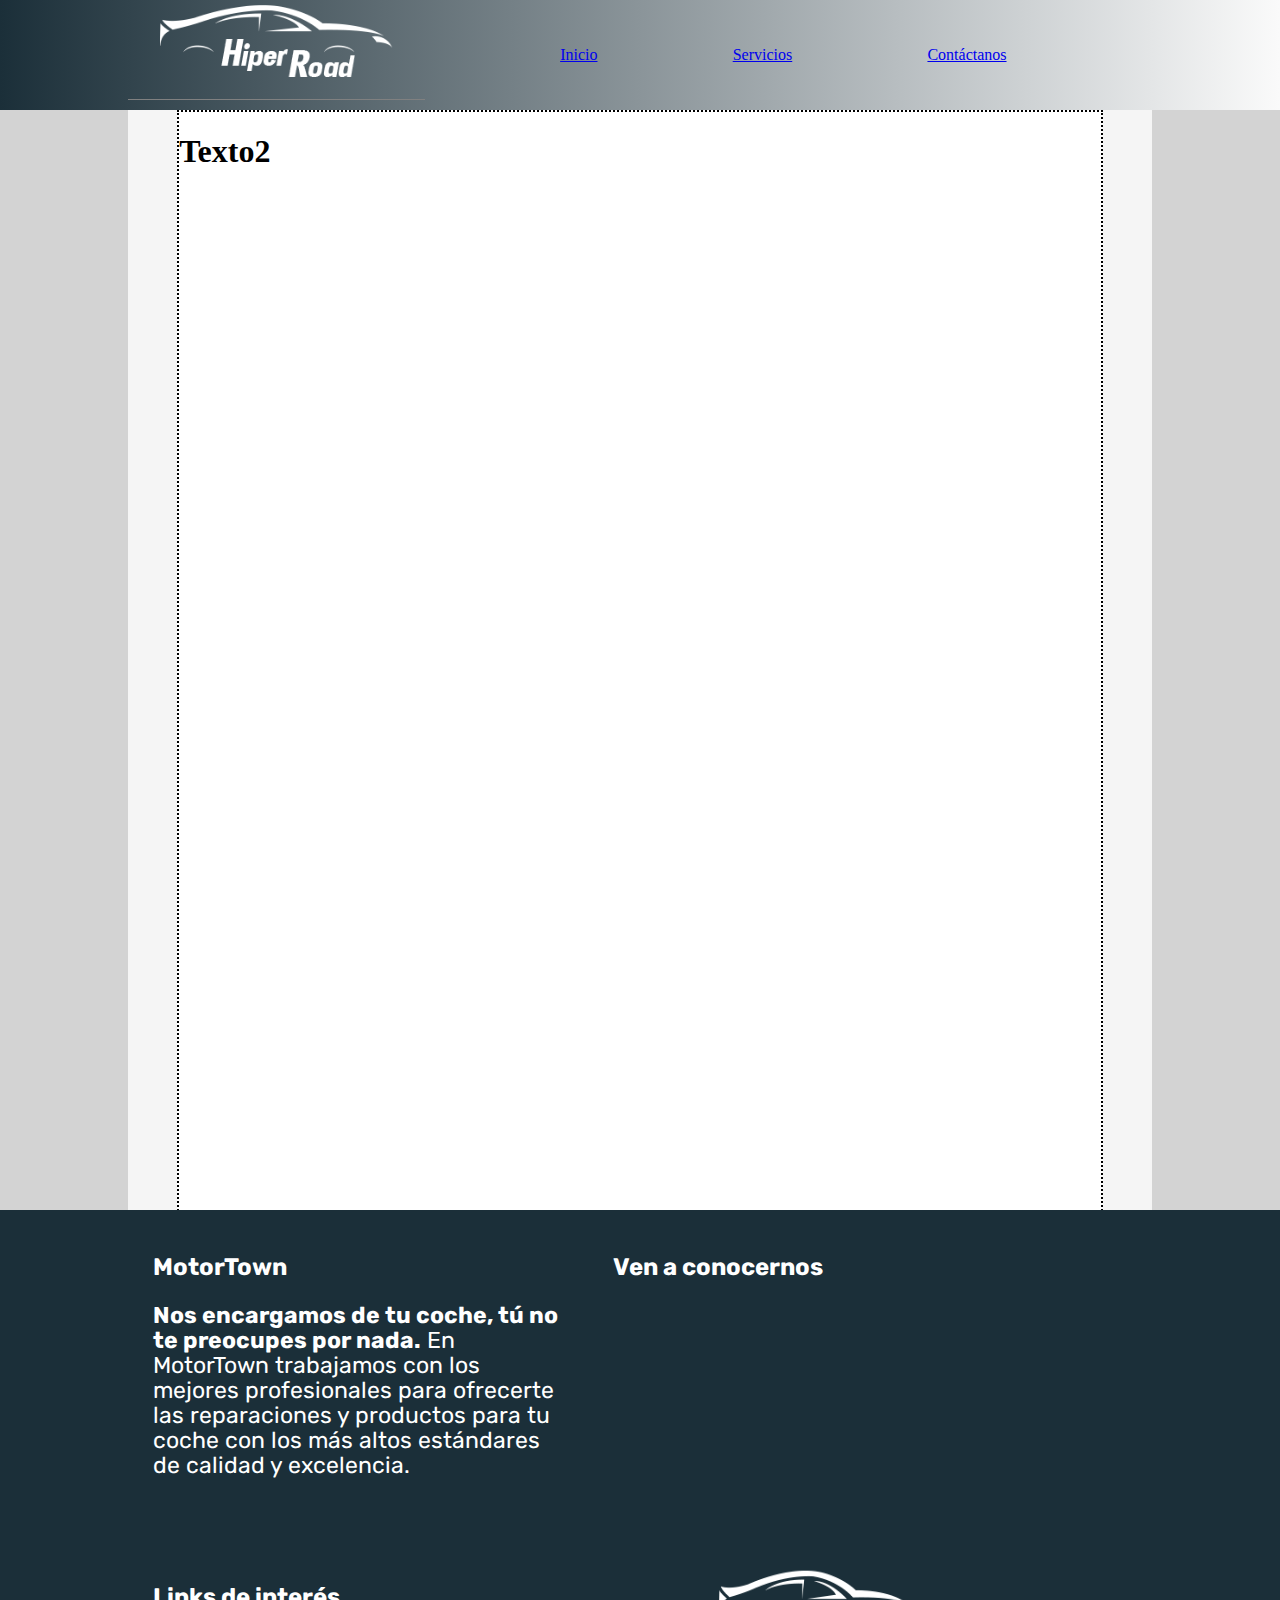
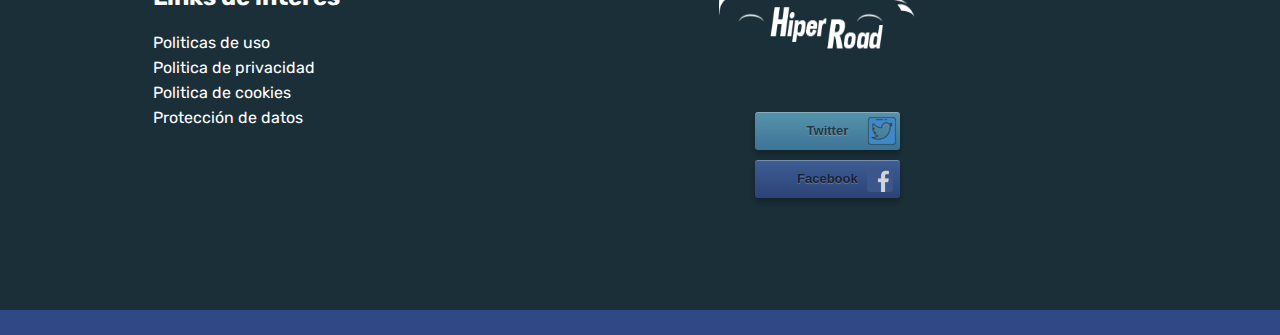
<file: html/Ejemplo1.html>
<!DOCTYPE html>
<html lang="en">

<head>
	<meta charset="UTF-8" />
	<meta http-equiv="X-UA-Compatible" content="IE=edge" />
	<meta name="viewport" content="width=device-width, initial-scale=1, minimum-scale=1" />
	<!--  <meta name="viewport" content="width=device-width, initial-scale=1.0" />-->
	<link rel="stylesheet" href="../styles/main.css" />
	<title>AE_1</title>
	<link rel="shortcut icon" type="image/svg" href="../img/favicon.svg" />
</head>

<body>
	<header>
		<div class="ancho-principal">
			<div id="contenedor-logo">
		<a href="./index.html">
			<img src="../img/taller-logo.png" alt="Logo del taller" />
		</a>
			</div>
			<nav>
				<a href="./index.html">Inicio</a>
				<a href="./Ejemplo1.html">Servicios</a>
				<a href="Ejemplo3.html">Contáctanos</a>
			</nav>
		</div>

	</header>

	<div id="main-container" class="ancho-principal">
		<section class="aside-left">
			<h1>Texto1</h1>
		</section>
		<section class="main-rigth">
			<h1>Texto2</h1>

		</section>

	</div>

<!-- Footer -->
<footer>

	<div class="ancho-principal">

		<div class="cajas-footer">
			<h2>MotorTown</h2>
			<p class="texto-footer">
				<strong>Nos encargamos de tu coche, tú no te preocupes por nada.</strong>
				En MotorTown trabajamos con los mejores profesionales para ofrecerte
				las reparaciones y productos para tu coche con los más altos
				estándares de calidad y excelencia.
			</p>
		</div>

		<div class="cajas-footer">
			<h2>Ven a conocernos</h2>
			<div>
				<iframe
					src="https://www.google.com/maps/embed?pb=!1m18!1m12!1m3!1d3046.842496885697!2d-4.08970348461028!3d40.212566379389344!2m3!1f0!2f0!3f0!3m2!1i1024!2i768!4f13.1!3m3!1m2!1s0xd41c03f20478205%3A0x9b38f912c03b5ed9!2sC.%20Cdad.%20Real%2C%2029%2C%2045940%20Valmojado%2C%20Toledo!5e0!3m2!1ses!2ses!4v1637611604969!5m2!1ses!2ses"
					class="map-iframe" allowfullscreen="" loading="lazy"></iframe>
			</div>
		</div>

		<div class="cajas-footer">
			<h2>Links de interés</h2>
			<ul class="listas-footer">
				<li>Politicas de uso</li>
				<li>Politica de privacidad</li>
				<li>Politica de cookies</li>
				<li>Protección de datos</li>
			</ul>
		</div>

		<div class="cajas-footer centrar">
			<img src="../img/taller-logo.png" class="logo" alt="Logo del taller" />

			<div id="caja-redes">
				<a href="#" class="s3d twitter">
					Twitter
					<span class="icons twitter"></span>
				</a>

				<a href="#" class="s3d facebook">
					Facebook
					<span class="icons facebook"></span>
				</a>
			</div>

		</div>

	</div>

</footer>
<!-- Fin Footer -->
</body>

</html>
</file>
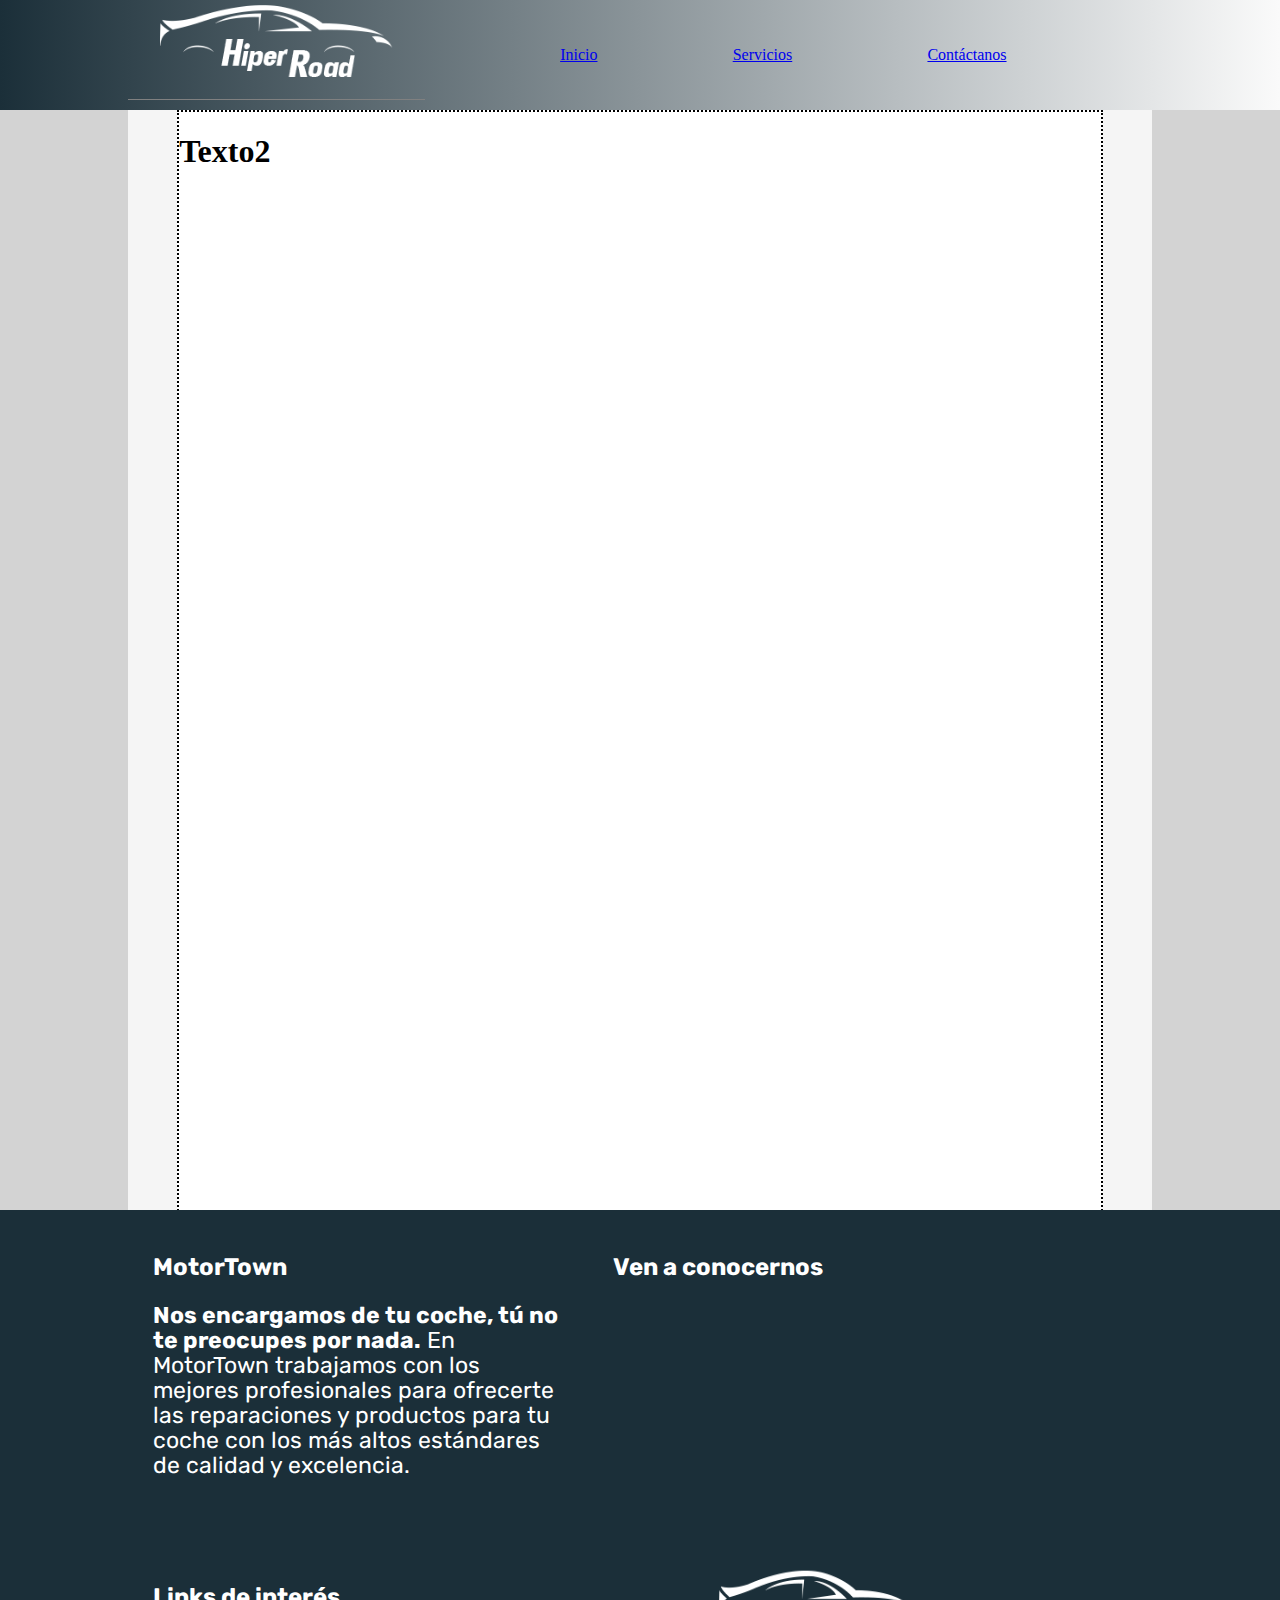
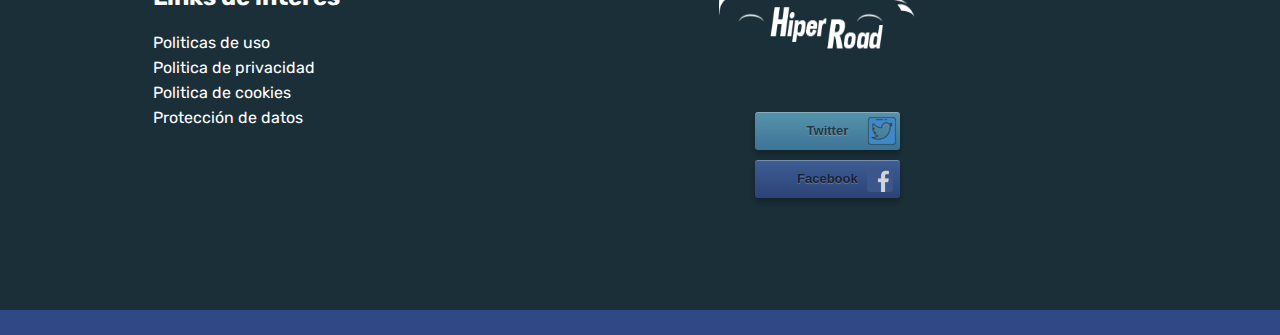
<file: html/Ejemplo2.html>
<!DOCTYPE html>
<html lang="en">

<head>
	<meta charset="UTF-8" />
	<meta http-equiv="X-UA-Compatible" content="IE=edge" />
	<meta name="viewport" content="width=device-width, initial-scale=1, minimum-scale=1" />
	<!--  <meta name="viewport" content="width=device-width, initial-scale=1.0" />-->
	<link rel="stylesheet" href="../styles/main.css" />
	<title>AE_1</title>
</head>

<body>
	<header>
		<div class="ancho-principal">
			<div id="contenedor-logo">
				<a href="./index.html">
					<img src="../img/taller-logo.png" alt="Logo del taller" />
				</a>
			</div>
			<nav>
				<a href="./index.html">Inicio</a>
				<a href="./Ejemplo1.html">Servicios</a>
				<a href="Ejemplo3.html">Contáctanos</a>
			</nav>
		</div>

	</header>

	<div id="main-container" class="ancho-principal">
		<section class="aside-left">
			<h1>Texto1</h1>
		</section>
		<section class="main-rigth">
			<h1>Texto2</h1>
			<!-- <div>
        <div class="cardholder">
          <div id="card1" class="card card--animation">
            Soy una tarjeta cutre!!
          </div>
          <div id="card2" class="card card--animation">
            Soy una tarjeta cutre!!
          </div>
          <div id="card3" class="card card--animation">
            Soy una tarjeta cutre!!
          </div>
          </div>
        </div>-->
		</section>

	</div>

	<!-- Footer -->
	<footer>

		<div class="ancho-principal">

			<div class="cajas-footer">
				<h2>MotorTown</h2>
				<p class="texto-footer">
					<strong>Nos encargamos de tu coche, tú no te preocupes por nada.</strong>
					En MotorTown trabajamos con los mejores profesionales para ofrecerte
					las reparaciones y productos para tu coche con los más altos
					estándares de calidad y excelencia.
				</p>
			</div>

			<div class="cajas-footer">
				<h2>Ven a conocernos</h2>
				<div>
					<iframe
						src="https://www.google.com/maps/embed?pb=!1m18!1m12!1m3!1d3046.842496885697!2d-4.08970348461028!3d40.212566379389344!2m3!1f0!2f0!3f0!3m2!1i1024!2i768!4f13.1!3m3!1m2!1s0xd41c03f20478205%3A0x9b38f912c03b5ed9!2sC.%20Cdad.%20Real%2C%2029%2C%2045940%20Valmojado%2C%20Toledo!5e0!3m2!1ses!2ses!4v1637611604969!5m2!1ses!2ses"
						class="map-iframe" allowfullscreen="" loading="lazy"></iframe>
				</div>
			</div>

			<div class="cajas-footer">
				<h2>Links de interés</h2>
				<ul class="listas-footer">
					<li>Politicas de uso</li>
					<li>Politica de privacidad</li>
					<li>Politica de cookies</li>
					<li>Protección de datos</li>
				</ul>
			</div>

			<div class="cajas-footer centrar">
				<img src="../img/taller-logo.png" class="logo" alt="Logo del taller" />

				<div id="caja-redes">
					<a href="#" class="s3d twitter">
						Twitter
						<span class="icons twitter"></span>
					</a>

					<a href="#" class="s3d facebook">
						Facebook
						<span class="icons facebook"></span>
					</a>
				</div>

			</div>

		</div>

	</footer>
	<!-- Fin Footer -->
</body>

</html>
</file>
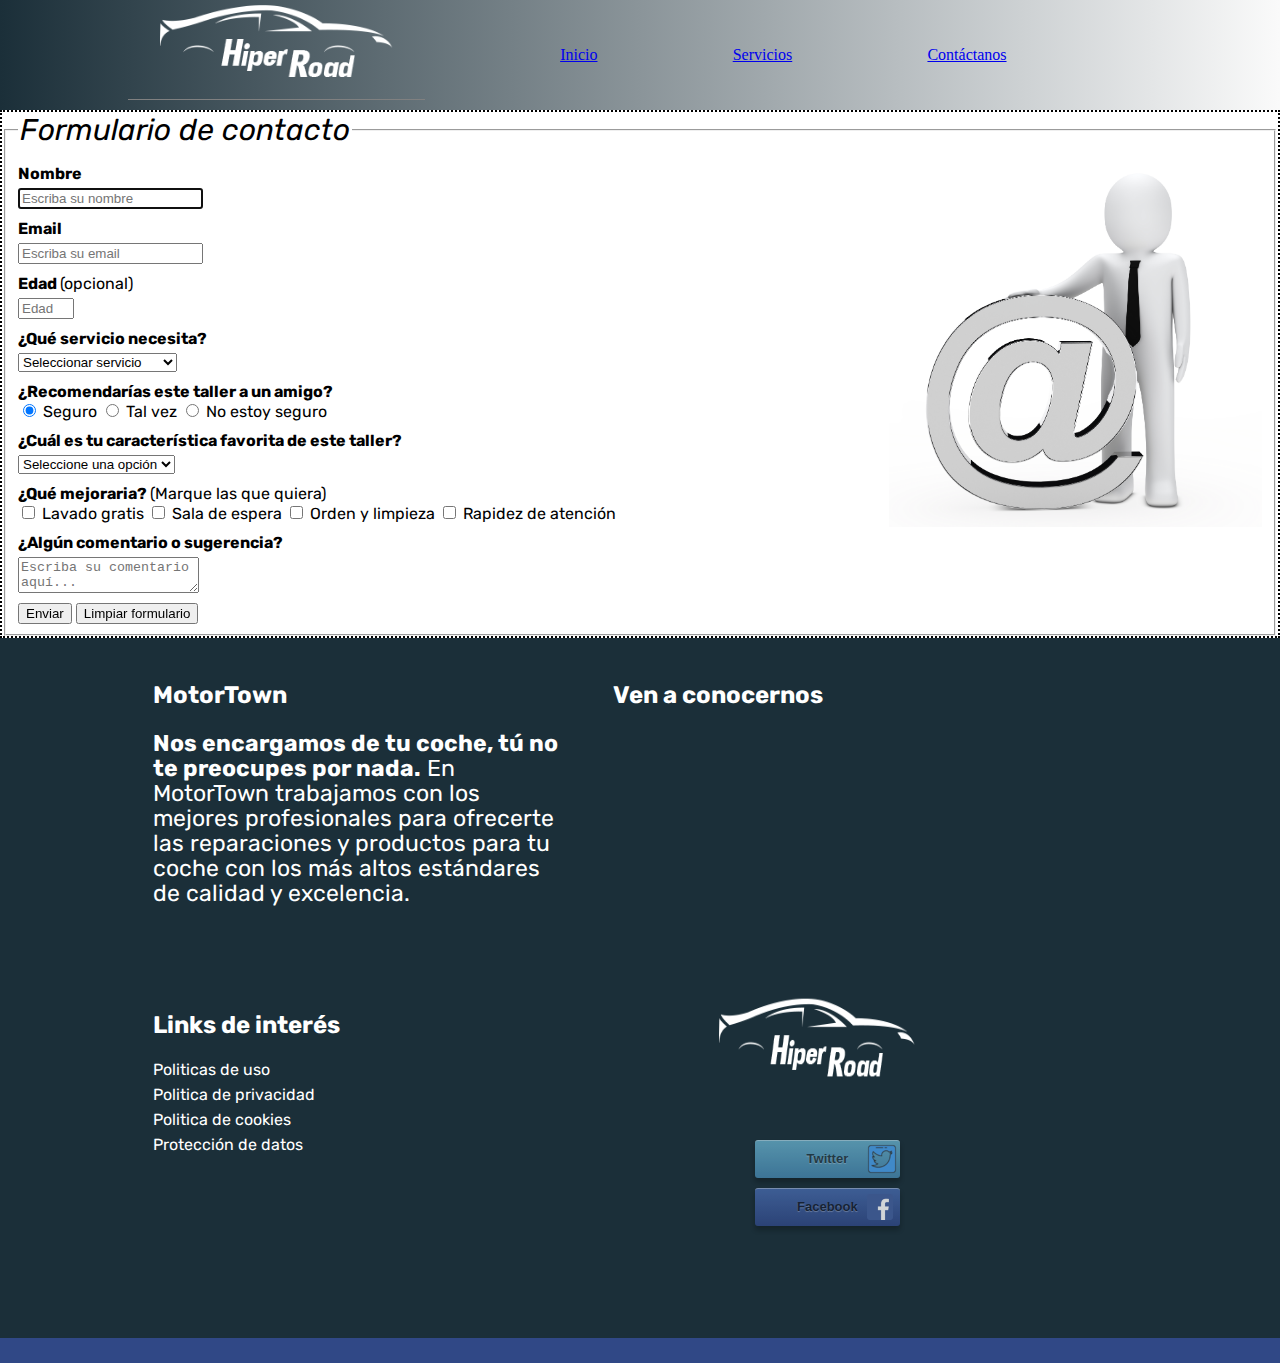
<file: html/Ejemplo3.html>
<!DOCTYPE html>
<html lang="en">

<head>
	<meta charset="UTF-8" />
	<meta http-equiv="X-UA-Compatible" content="IE=edge" />
	<meta name="viewport" content="width=device-width, initial-scale=1.0" />
	<link rel="stylesheet" href="../styles/main.css" />
	<title>AE_1</title>
	<link rel="shortcut icon" type="image/svg" href="../img/favicon.svg" />
</head>

<body>
	<header>
		<div class="ancho-principal">
			<div id="contenedor-logo">
				<a href="./index.html">
					<img src="../img/taller-logo.png" alt="Logo del taller" />
				</a>
			</div>
			<nav>
				<a href="./index.html">Inicio</a>
				<a href="./Ejemplo1.html">Servicios</a>
				<a href="Ejemplo2.html">Contáctanos</a>
			</nav>
		</div>
	</header>
	<div id="form-container">
		<section>
			<form>
				<fieldset><legend> Formulario de contacto</legend>
				<img src="../img/arroba.jpg" alt="Imagen arroba" class="arroba"/>
				<label for="name">Nombre</label>
				<input type="text" name="name" id="name" placeholder="Escriba su nombre" required autofocus>

				<label for="email">Email</label>
				<input type="email" name="email" id="email" placeholder="Escriba su email" required>

				<label for="number">Edad <span class="nobold">(opcional)</span></label>
				<input type="number" name="age" id="number" min="10" max="99" placeholder="Edad">

				<label for="serviciosolicitado">¿Qué servicio necesita?</label>
				<select id="serviciosolicitado" name="serviciosolicitado" required>
					<option disabled selected value="none">Seleccionar servicio</option>
					<option value="presupuesto">Presupuesto</option>
					<option value="mantenimiento">Mantenimiento</option>
					<option value="revision">Revisión completa</option>
					<option value="cambioNeumaticos">Cambio de neumáticos</option>
					<option value="otros">Otros</option>
				</select>
				<div>
					<span class="bold">¿Recomendarías este taller a un amigo?</span><br>
					
					<span class="radiocheck">
						<input id="urseguro" name="user-recommend" value="definitely" type="radio" checked>
						<label for="urseguro" class="nobold">Seguro</label>
					</span>
					<span class="radiocheck">
						<input id="urtalvez" name="user-recommend" value="maybe" type="radio">
						<label for="urtalvez" class="nobold">Tal vez</label>
					</span>
					<span class="radiocheck">
						<input id="urnoseguro" name="user-recommend" value="not-sure" type="radio">
						<label for="urnoseguro" class="nobold">No estoy seguro</label>
					</span>
				</div>

				<label for="most-like">¿Cuál es tu característica favorita de este taller?</label>
				<select id="most-like" name="mostLike" required>
					<option disabled selected value="none">Seleccione una opción</option>
					<option value="atcliente">Atencion al cliente</option>
					<option value="repuestos">Repuestos</option>
					<option value="manodeobra">Mano de obra</option>
				</select>
				<div>
					<span class="bold">
						¿Qué mejoraria?
						<span class="nobold">(Marque las que quiera)</span>
					</span><br>
					<span class="radiocheck"> 
						<input type="checkbox" id="mejora1" name="mejoras" value="lavado">
						<label for="mejora1" class="nobold"> Lavado gratis</label>
					</span>
					<span class="radiocheck"> 
						<input type="checkbox" id="mejora2" name="mejoras" value="sala">
						<label for="mejora2" class="nobold"> Sala de espera</label>
					</span>
					<span class="radiocheck"> 
						<input type="checkbox" id="mejora3" name="mejoras" value="orden">
						<label for="mejora3" class="nobold"> Orden y limpieza</label>
					</span>
					<span class="radiocheck"> 
						<input type="checkbox" id="mejora4" name="mejoras" value="rapidez">
						<label for="mejora4" class="nobold"> Rapidez de atención</label>
					</span>
				</div>
				
				<label for="comments">¿Algún comentario o sugerencia?</label>
				<textarea id="comments" class="input-textarea" name="comment"
					placeholder="Escriba su comentario aquí..."></textarea>
				<button type="submit" id="submit" class="submit-button">
					Enviar
				</button>
				<button type="reset" id="restet" class="reset-button">
					Limpiar formulario
				</button>
				</fieldset>
			</form>
		</section>
	</div>
	<!-- Footer -->
	<footer>
		<div class="ancho-principal">

			<div class="cajas-footer">
				<h2>MotorTown</h2>
				<p class="texto-footer">
					<strong>Nos encargamos de tu coche, tú no te preocupes por nada.</strong>
					En MotorTown trabajamos con los mejores profesionales para ofrecerte
					las reparaciones y productos para tu coche con los más altos
					estándares de calidad y excelencia.
				</p>
			</div>

			<div class="cajas-footer">
				<h2>Ven a conocernos</h2>
				<div>
					<iframe
						src="https://www.google.com/maps/embed?pb=!1m18!1m12!1m3!1d3046.842496885697!2d-4.08970348461028!3d40.212566379389344!2m3!1f0!2f0!3f0!3m2!1i1024!2i768!4f13.1!3m3!1m2!1s0xd41c03f20478205%3A0x9b38f912c03b5ed9!2sC.%20Cdad.%20Real%2C%2029%2C%2045940%20Valmojado%2C%20Toledo!5e0!3m2!1ses!2ses!4v1637611604969!5m2!1ses!2ses"
						class="map-iframe" allowfullscreen="" loading="lazy"></iframe>
				</div>
			</div>

			<div class="cajas-footer">
				<h2>Links de interés</h2>
				<ul class="listas-footer">
					<li>Politicas de uso</li>
					<li>Politica de privacidad</li>
					<li>Politica de cookies</li>
					<li>Protección de datos</li>
				</ul>
			</div>

			<div class="cajas-footer centrar">
				<img src="../img/taller-logo.png" class="logo" alt="Logo del taller" />

				<div id="caja-redes">
					<a href="#" class="s3d twitter">
						Twitter
						<span class="icons twitter"></span>
					</a>

					<a href="#" class="s3d facebook">
						Facebook
						<span class="icons facebook"></span>
					</a>
				</div>

			</div>

		</div>

	</footer>
	<!-- Fin Footer -->
</body>

</html>
</file>
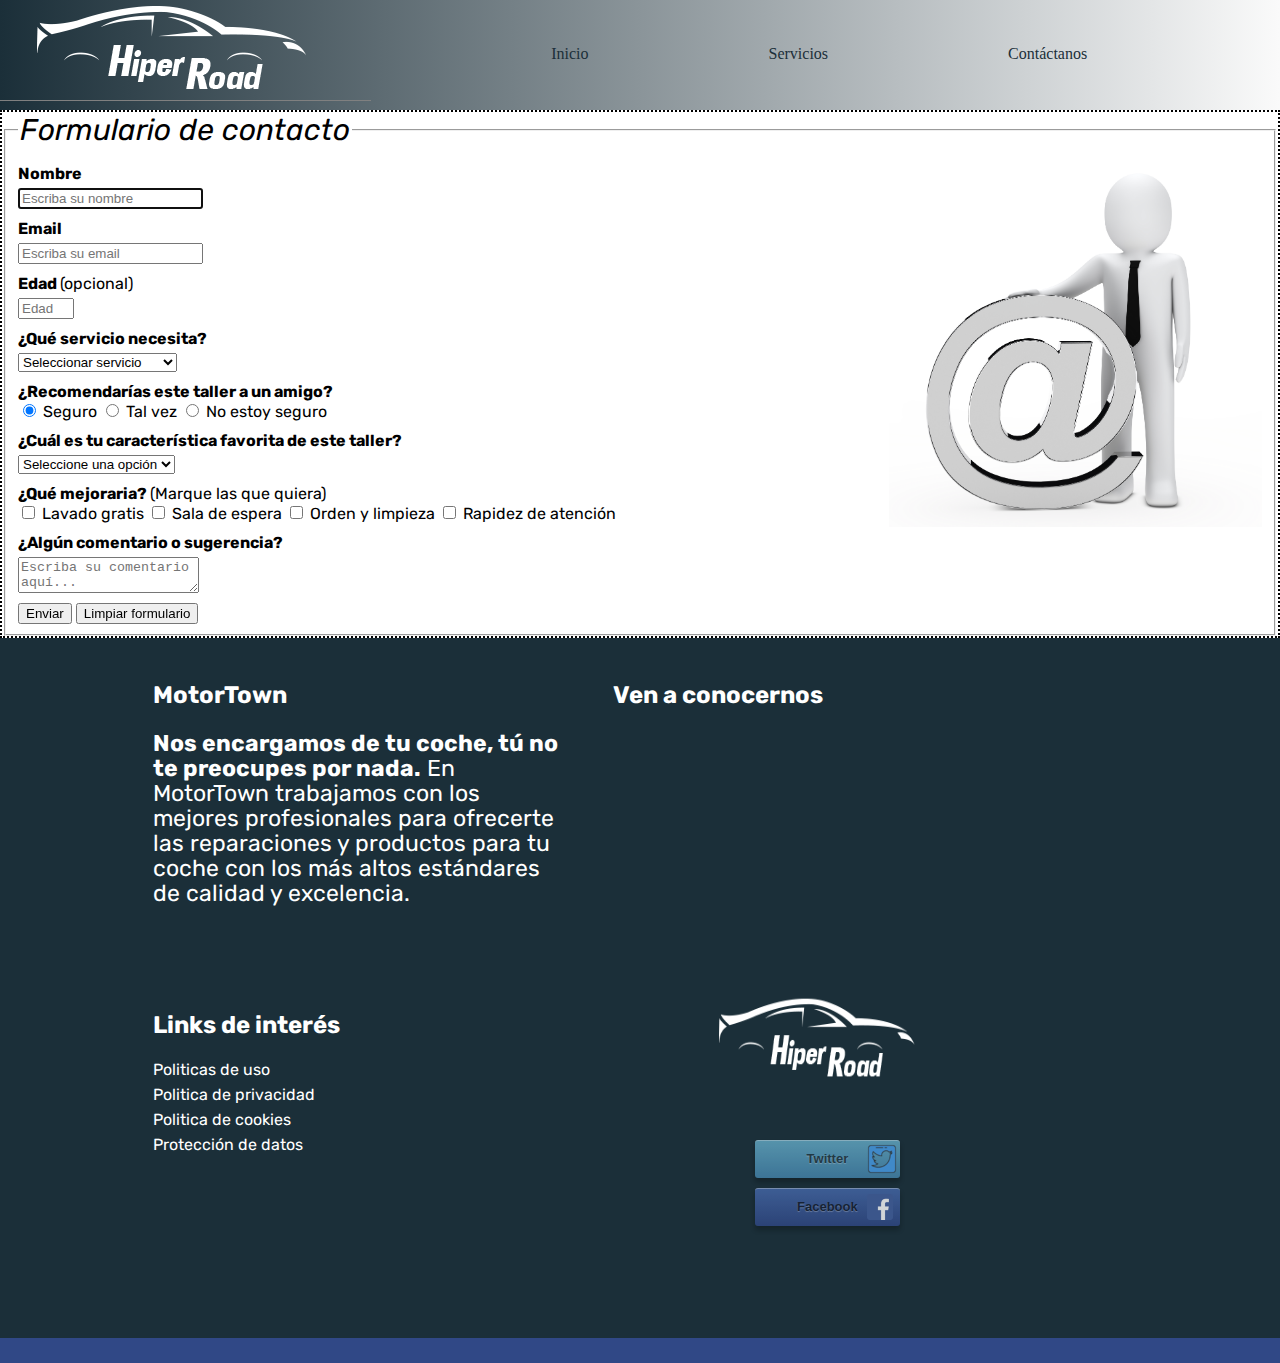
<file: html/Formulario.html>
<!DOCTYPE html>
<html lang="en">

<head>
	<meta charset="UTF-8" />
	<meta http-equiv="X-UA-Compatible" content="IE=edge" />
	<meta name="viewport" content="width=device-width, initial-scale=1.0" />
	<link rel="stylesheet" href="../styles/main.css" />
	<title>AE_1</title>
	<link rel="shortcut icon" type="image/svg" href="../img/favicon.svg" />
</head>

<body>
	<header>
		<div>
		  <div id="contenedor-logo">
			<a href="./index.html">
			  <img src="../img/taller-logo.png" alt="Logo del taller" />
			</a>
		  </div>
		  <nav>
			<div class="menu__container">
			  <a href="./index.html" class="nav__link">Inicio</a>
			  <a href="./Servicios.html" class="nav__link">Servicios</a>
			  <a href="./Formulario.html" class="nav__link">Contáctanos</a>
			</div>
		  </nav>
		</div>
	  </header>
	<div id="form-container">
		<section>
			<form>
				<fieldset><legend> Formulario de contacto</legend>
				<img src="../img/arroba.jpg" alt="Imagen arroba" class="arroba"/>
				<label for="name">Nombre</label>
				<input type="text" name="name" id="name" placeholder="Escriba su nombre" required autofocus>

				<label for="email">Email</label>
				<input type="email" name="email" id="email" placeholder="Escriba su email" required>

				<label for="number">Edad <span class="nobold">(opcional)</span></label>
				<input type="number" name="age" id="number" min="10" max="99" placeholder="Edad">

				<label for="serviciosolicitado">¿Qué servicio necesita?</label>
				<select id="serviciosolicitado" name="serviciosolicitado" required>
					<option disabled selected value="none">Seleccionar servicio</option>
					<option value="presupuesto">Presupuesto</option>
					<option value="mantenimiento">Mantenimiento</option>
					<option value="revision">Revisión completa</option>
					<option value="cambioNeumaticos">Cambio de neumáticos</option>
					<option value="otros">Otros</option>
				</select>
				<div>
					<span class="bold">¿Recomendarías este taller a un amigo?</span><br>
					
					<span class="radiocheck">
						<input id="urseguro" name="user-recommend" value="definitely" type="radio" checked>
						<label for="urseguro" class="nobold">Seguro</label>
					</span>
					<span class="radiocheck">
						<input id="urtalvez" name="user-recommend" value="maybe" type="radio">
						<label for="urtalvez" class="nobold">Tal vez</label>
					</span>
					<span class="radiocheck">
						<input id="urnoseguro" name="user-recommend" value="not-sure" type="radio">
						<label for="urnoseguro" class="nobold">No estoy seguro</label>
					</span>
				</div>

				<label for="most-like">¿Cuál es tu característica favorita de este taller?</label>
				<select id="most-like" name="mostLike" required>
					<option disabled selected value="none">Seleccione una opción</option>
					<option value="atcliente">Atencion al cliente</option>
					<option value="repuestos">Repuestos</option>
					<option value="manodeobra">Mano de obra</option>
				</select>
				<div>
					<span class="bold">
						¿Qué mejoraria?
						<span class="nobold">(Marque las que quiera)</span>
					</span><br>
					<span class="radiocheck"> 
						<input type="checkbox" id="mejora1" name="mejoras" value="lavado">
						<label for="mejora1" class="nobold"> Lavado gratis</label>
					</span>
					<span class="radiocheck"> 
						<input type="checkbox" id="mejora2" name="mejoras" value="sala">
						<label for="mejora2" class="nobold"> Sala de espera</label>
					</span>
					<span class="radiocheck"> 
						<input type="checkbox" id="mejora3" name="mejoras" value="orden">
						<label for="mejora3" class="nobold"> Orden y limpieza</label>
					</span>
					<span class="radiocheck"> 
						<input type="checkbox" id="mejora4" name="mejoras" value="rapidez">
						<label for="mejora4" class="nobold"> Rapidez de atención</label>
					</span>
				</div>
				
				<label for="comments">¿Algún comentario o sugerencia?</label>
				<textarea id="comments" class="input-textarea" name="comment"
					placeholder="Escriba su comentario aquí..."></textarea>
				<button type="submit" id="submit" class="submit-button">
					Enviar
				</button>
				<button type="reset" id="restet" class="reset-button">
					Limpiar formulario
				</button>
				</fieldset>
			</form>
		</section>
	</div>
	<!-- Footer -->
	<footer>
		<div class="ancho-principal">

			<div class="cajas-footer">
				<h2>MotorTown</h2>
				<p class="texto-footer">
					<strong>Nos encargamos de tu coche, tú no te preocupes por nada.</strong>
					En MotorTown trabajamos con los mejores profesionales para ofrecerte
					las reparaciones y productos para tu coche con los más altos
					estándares de calidad y excelencia.
				</p>
			</div>

			<div class="cajas-footer">
				<h2>Ven a conocernos</h2>
				<div>
					<iframe
						src="https://www.google.com/maps/embed?pb=!1m18!1m12!1m3!1d3046.842496885697!2d-4.08970348461028!3d40.212566379389344!2m3!1f0!2f0!3f0!3m2!1i1024!2i768!4f13.1!3m3!1m2!1s0xd41c03f20478205%3A0x9b38f912c03b5ed9!2sC.%20Cdad.%20Real%2C%2029%2C%2045940%20Valmojado%2C%20Toledo!5e0!3m2!1ses!2ses!4v1637611604969!5m2!1ses!2ses"
						class="map-iframe" allowfullscreen="" loading="lazy"></iframe>
				</div>
			</div>

			<div class="cajas-footer">
				<h2>Links de interés</h2>
				<ul class="listas-footer">
					<li>Politicas de uso</li>
					<li>Politica de privacidad</li>
					<li>Politica de cookies</li>
					<li>Protección de datos</li>
				</ul>
			</div>

			<div class="cajas-footer centrar">
				<img src="../img/taller-logo.png" class="logo" alt="Logo del taller" />

				<div id="caja-redes">
					<a href="#" class="s3d twitter">
						Twitter
						<span class="icons twitter"></span>
					</a>

					<a href="#" class="s3d facebook">
						Facebook
						<span class="icons facebook"></span>
					</a>
				</div>

			</div>

		</div>

	</footer>
	<!-- Fin Footer -->
</body>

</html>
</file>
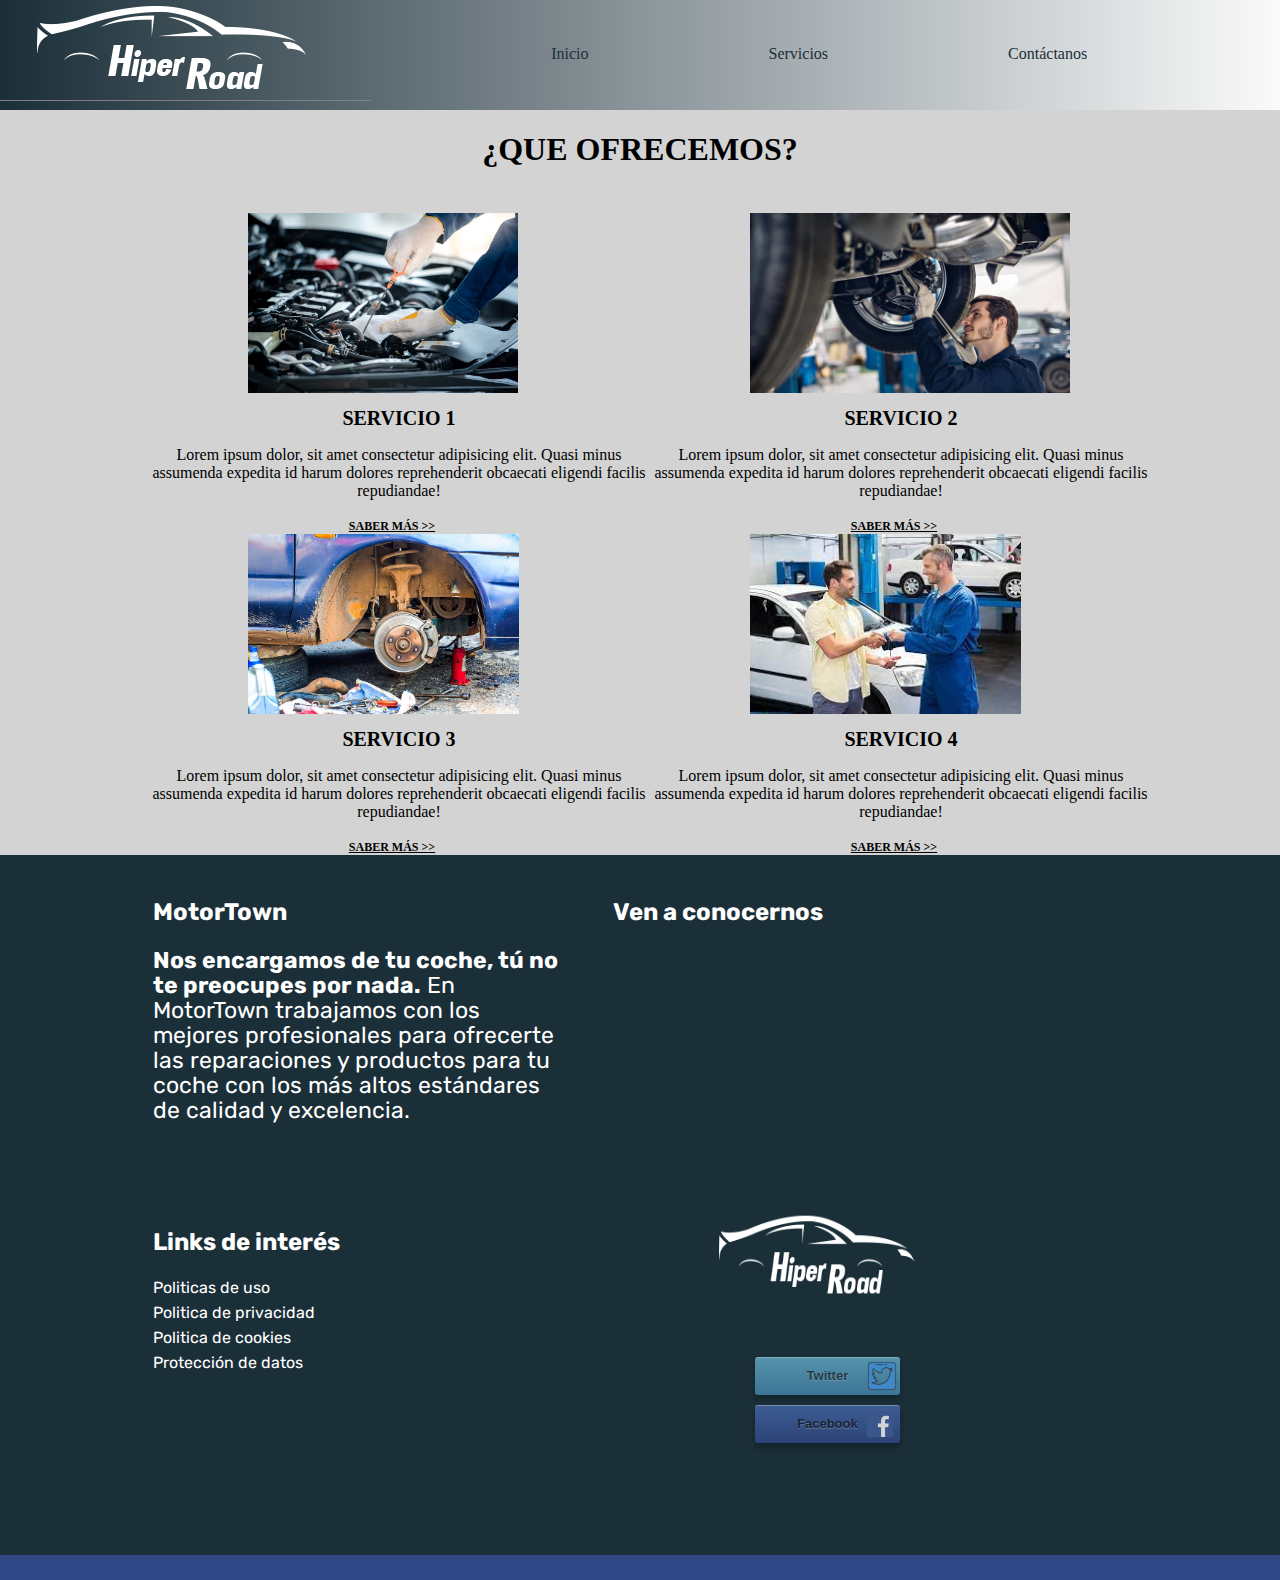
<file: html/Servicios.html>
<!DOCTYPE html>
<html lang="en">
  <head>
    <meta charset="UTF-8" />
    <meta http-equiv="X-UA-Compatible" content="IE=edge" />
    <meta
      name="viewport"
      content="width=device-width, initial-scale=1, minimum-scale=1"
    />
    <!--  <meta name="viewport" content="width=device-width, initial-scale=1.0" />-->

    <!-- Link a CSS y JS -->
    <link rel="stylesheet" href="../styles/main.css" />
    <link rel="text/javascript" href="../javascript/sidebar.js" />
    <title>AE_1</title>
    <link rel="shortcut icon" type="image/svg" href="../img/favicon.svg" />
  </head>
  <body>
    <header>
      <div>
        <div id="contenedor-logo">
          <a href="./index.html">
            <img src="../img/taller-logo.png" alt="Logo del taller" />
          </a>
        </div>
        <nav>
          <div class="menu__container">
            <a href="./index.html" class="nav__link">Inicio</a>
            <a href="./Servicios.html" class="nav__link">Servicios</a>
            <a href="./Formulario.html" class="nav__link">Contáctanos</a>
          </div>
        </nav>
      </div>
    </header>
     <!--  
    <section class="banner">
        <div class="contenido">
          <h1>¿QUE OFRECEMOS?</h1>
          <p>Lorem ipsum dolor sit amet consectetur adipisicing elit. Dicta atque quos laudantium vitae doloremque, quisquam ducimus, maiores tempora harum animi hic officia eligendi odit expedita illo? Ex cumque vero beatae.</p>
        </div>
    </section>
   
    
    -->
    <div class="servicios">
      <h1>¿QUE OFRECEMOS?</h1>
</div>
    
		<div class="news-cards">
      <div>
			  <img src="../img/mecanico-automoviles-asiatico-taller-reparacion-automoviles-revisando-motor-clientes-que-usan-automoviles-servicios-reparacion-mecanico-trabajara-garaje_140555-248.webp" alt="">
			  <h3>SERVICIO 1</h3>
			  <P>Lorem ipsum dolor, sit amet consectetur adipisicing elit. Quasi minus assumenda expedita id harum dolores reprehenderit obcaecati eligendi facilis repudiandae!</P>
		  	<a href="./Formulario.html">Saber más >></a>
      </div>

      <div>
			  <img src="../img/factura-taller-octubre-fuerte-IPC_1613848604_705231_660x372.jpg" alt="">
			  <h3>SERVICIO 2</h3>
			  <P>Lorem ipsum dolor, sit amet consectetur adipisicing elit. Quasi minus assumenda expedita id harum dolores reprehenderit obcaecati eligendi facilis repudiandae!</P>
		  	<a href="./Formulario.html">Saber más >></a>
      </div>

      <div>
			  <img src="../img/automobile-car-car-service-car-wheels-wallpaper-preview.jpg" alt="">
			  <h3>SERVICIO 3</h3>
			  <P>Lorem ipsum dolor, sit amet consectetur adipisicing elit. Quasi minus assumenda expedita id harum dolores reprehenderit obcaecati eligendi facilis repudiandae!</P>
		  	<a href="./Formulario.html">Saber más >></a>
      </div>

      <div>
			  <img src="../img/descarga.jpg" alt="">
			  <h3>SERVICIO 4</h3>
			  <P>Lorem ipsum dolor, sit amet consectetur adipisicing elit. Quasi minus assumenda expedita id harum dolores reprehenderit obcaecati eligendi facilis repudiandae!</P>
		  	<a href="./Formulario.html">Saber más >></a>
      </div>

    </div>
    
     
  
    

    

    <!-- Footer -->
    <footer>
      <div class="ancho-principal">
        <div class="cajas-footer">
          <h2>MotorTown</h2>
          <p class="texto-footer">
            <strong
              >Nos encargamos de tu coche, tú no te preocupes por nada.</strong
            >
            En MotorTown trabajamos con los mejores profesionales para ofrecerte
            las reparaciones y productos para tu coche con los más altos
            estándares de calidad y excelencia.
          </p>
        </div>

        <div class="cajas-footer">
          <h2>Ven a conocernos</h2>
          <div>
            <iframe
              src="https://www.google.com/maps/embed?pb=!1m18!1m12!1m3!1d3046.842496885697!2d-4.08970348461028!3d40.212566379389344!2m3!1f0!2f0!3f0!3m2!1i1024!2i768!4f13.1!3m3!1m2!1s0xd41c03f20478205%3A0x9b38f912c03b5ed9!2sC.%20Cdad.%20Real%2C%2029%2C%2045940%20Valmojado%2C%20Toledo!5e0!3m2!1ses!2ses!4v1637611604969!5m2!1ses!2ses"
              class="map-iframe"
              allowfullscreen=""
              loading="lazy"
            ></iframe>
          </div>
        </div>

        <div class="cajas-footer">
          <h2>Links de interés</h2>
          <ul class="listas-footer">
            <li>Politicas de uso</li>
            <li>Politica de privacidad</li>
            <li>Politica de cookies</li>
            <li>Protección de datos</li>
          </ul>
        </div>

        <div class="cajas-footer centrar">
          <img
            src="../img/taller-logo.png"
            class="logo"
            alt="Logo del taller"
          />

          <div id="caja-redes">
            <a href="#" class="s3d twitter">
              Twitter
              <span class="icons twitter"></span>
            </a>

            <a href="#" class="s3d facebook">
              Facebook
              <span class="icons facebook"></span>
            </a>
          </div>
        </div>
      </div>
    </footer>
    <!-- Fin Footer -->
  </body>
</html>
</file>
<file: styles/main.css>
@import url('https://fonts.googleapis.com/css2?family=Rubik&display=swap');
@import url('https://fonts.googleapis.com/css2?family=Koulen&display=swap');

.news-cards {
    display: grid;
    grid-template-columns: 1fr 1fr 1fr 1fr;
    margin-top: 45px;
    padding-left: 20px;
}

.news-cards img {
    margin-left: 20%;
    margin-right: 20%;
    height: 180px;
    gap: 25px;
}

.news-cards h3 {
    text-align: center;
    font-size: 20px;
    margin: 10px 0;

}

.news-cards p {
    text-align: center;

}

.news-cards a {
    font-size: 12px;
    padding: 10px 0;
    color: #000000;
    text-transform: uppercase;
    font-weight: bold;
    position: relative;
    left: 40%;

}


.servicios h1 {
    text-align: center;

}

/*
.banner{
    width: 100%;
    height: 350px;
    background: url(/img//automobile-car-car-service-car-wheels-wallpaper-preview.jpg);
    margin-bottom: 40px;
}

*/



/*Body*/
body {
    margin: 0;
    padding: 0;
    background-color: lightgray;
}

/*No modificar!!*/
.ancho-principal {
    width: 80%;
    margin: auto;
    height: 100%;
}

header {
    width: 100%;
    height: 110px;
    background-image: linear-gradient(to right, #1b2f39, rgba(255, 255, 255, 0.89));
}

#contenedor-logo {
    width: 29%;
    height: 90%;
    margin: auto;
    float: left;
    border-bottom: 1px solid grey;
}

#contenedor-logo img {
    max-width: 100%;
}

header nav {
    display: flex;
    align-items: center;
    justify-content: space-evenly;
    width: 70%;
    text-align: center;
    height: 100%;
    margin: 0%;
}

.menu__container {
    width: 100%;
    display: flex;
    align-items: center;
    justify-content: space-evenly;
    height: 110px;

}

.menu__container a {
    color: #1b2f39;
    text-decoration: none;


}

/* Animacion hover en links */
/* IMPORTANTE que sea en pseudoelemento :after para que se renderice después de cargar el html (De lo contrario no es una añadido sino que lo modifica totalmente */
.menu__container a::after {
    content: '';
    width: 0%;
    height: 2px;
    background: rgb(34, 34, 95);
    display: block;
    margin: auto;
    transition: 0.5s;
}

.menu__container a:hover::after {
    width: 100%;
}

#main-container {
    background-color: whitesmoke;
    height: 1100px;
}

section {
    background-color: #ffffff;
    border: 2px dotted black;
    padding: 20px;
}

.aside-left {
    width: 30%;
    height: 100%;
    float: left;
    margin-left: 5px;
}

/* Textos dinámicos aside-left */

.aside-left__text-container {
    border: 1px solid #1b2f39;
    padding: 2rem;
    margin-top: 20px;
}

input[type=submit] {
    background-color: #283035;
    border-radius: 16px;
    width: 30%;
    height: 5%;
    color: white;
}

input[type=submit]:hover {
    background-color: #4586ae;
    border-bottom: 5px solid black;
}

#div2 {
    display: none;
}

#div3 {
    display: none;
}

.main-rigth {
    width: 60%;
    height: 100%;
    float: right;
    margin-right: 5px;
}

.contenedor-portada {
    height: 425px;
    width: 100%;
    position: relative;
}

#portada {
    position: absolute;
    background-image: url(../img/Kirt.jpeg);
    background-size: 100% 100%;
    background-repeat: no-repeat;
    height: 100%;
    width: 100%;
    opacity: 0.4;
}

#portada2 {
    position: absolute;
    background-image: url(../img/servicios-taller.png.opdownload);
    background-size: 100% 100%;
    background-repeat: no-repeat;
    height: 100%;
    width: 100%;
    opacity: 0.4;
}

#titulo-portada {
    position: absolute;
    color: #5c6b72;
    font-family: 'Koulen', cursive;
    font-size: 3.5em;
    line-height: 0.9;
    text-shadow: 2px 2px #ffffff;
    text-align: center;
    height: 255px;
    width: 90%;
    padding-top: 170px;
}

#titulo-portada2 {
    position: absolute;
    vertical-align: text-top;
    color: #5c6b72;
    font-family: 'Koulen', cursive;
    font-size: 3.5em;
    line-height: 0.9;
    text-shadow: 2px 2px #ffffff;
    text-align: center;
    height: 255px;
    width: 90%;

}

#cajas-portada {
    height: 680px;
}

#cajas-portada div {
    float: left;
    height: 50%;
}

.c-portada-peq {
    width: 50%;
    text-align: center;

}


.c-portada-peq p {
    width: 50%;
    text-align: justify;


}


.c-portada-gra {
    width: 100%;
}

.c-portada-gra h1 {
    font-family: 'Koulen', cursive;
    font-size: 2.5em;
    line-height: 0.9;
    text-align: right;
    padding-right: 30px;
    color: #dd3333;
}

.c-portada-gra p {
    font-family: 'Rubik',
        sans-serif;
    font-size: 1.5em;
    padding: 20px;
    text-align: justify;
}


.cardholder {
    display: flex;
    justify-content: space-between;
    /* padding: 5rem */
}

.card {
    /*  height: 10rem;
    width: 7rem;*/
    border: 3px solid red;
    background-color: tomato;
    color: tomato;

}

.card--animation:hover {
    background-color: orangered;
    color: yellow;
}

footer {
    font-family: 'Rubik', sans-serif;
    height: 400px;
    background-color: #1b2f39;
    position: relative;
    display: block;
    color: #fff;
    line-height: 25px;
    border-bottom: 25px solid #304886;
    margin-top: 50px;
}

.cajas-footer {
    height: 280px;
    width: 20%;
    background-color: #1b2f39;
    padding: 25px;
    float: left;
    overflow: hidden;
}

.centrar {
    text-align: center;
}

.listas-footer {
    list-style-type: none;
    padding: 0;
    margin: 10 0;
}

.map-iframe {
    padding: 0;
    margin: 10 0;
    display: block;
    width: 100%;
    height: 200px;
    border: 0;
}

.logo {
    width: 250px;
    height: 90px;
}

/* Redes sociales */
#caja-redes {
    margin: 50px auto;
    width: 125px;
}

a.s3d {
    clear: both;
    opacity: .8;
    border-radius: 3px;
    box-shadow: 0 4px 5px rgba(0, 0, 0, .3);
    display: inline-block !important;
    font: 700 13px/36px 'Arial', Helvetica, Clean, sans-serif;
    height: 26px;
    margin: 0 0 10px;
    padding: 0 10px 11px;
    position: relative;
    text-decoration: none;
    text-shadow: 0 1px 1px rgba(255, 255, 255, .35);
    width: 125px;
    transition: width 0.1s ease-in-out, opacity 0.1s ease-in-out, margin-left 0.1s ease-in-out, transform .3s ease-out;
}

a.s3d:hover {
    opacity: 1;
    width: 160px;
    margin-left: -10px;
}

a.s3d:active {
    transform: translateX(200px);
}

/* Twitter */
a.twitter {
    background: #65acc8;
    background: linear-gradient(#65acc8, #4586ae);
    border-top: 1px solid #a1cdde;
    color: rgba(25, 45, 55, .9);
}

a.twitter:active {
    background: #4586ae;
    background: linear-gradient(#4586ae, #65acc8);
}

.icons.twitter {
    background-position: -8px 0;
    background: url(../img/Twiter.png);
}

.icons.facebook {
    background-position: -8px 0;
    background: url(../img/Facebook.png);
    background-size: 26px;
    background-repeat: no-repeat;
    bottom: 3px;
    right: 3px;
    width: 30px;
    height: 29px;
}

.icons {
    bottom: 3px;
    display: block;
    height: 40px;
    width: 40px;
    position: absolute;
    right: 2px;
}

/* Facebook */
a.facebook {
    background: #4669ab;
    background: linear-gradient(#4669ab, #304886);
    border-top: 1px solid #8ea4cd;
    color: rgba(21, 31, 53, 1);
    text-shadow: 0 1px 1px rgba(255, 255, 255, .35);
}

a.facebook:active {
    background: #304886;
    background: linear-gradient(#304886, #4669ab);
}



/* Fin Redes sociales */

/* Estilo formulario */
form {
    font-family: 'Rubik';
}

.arroba {
    max-width: 30%;
    float: right;
}

form input,
form textarea,
form select {
    display: block;
}

form input[type="radio"],
form input[type="checkbox"] {
    display: inline;
}

form label,
.bold {
    margin-top: 10px;
    margin-bottom: 5px;
    display: inline-block;
    font-weight: bold;
}

.bold {
    margin-bottom: 0px;
}

.nobold {
    font-weight: normal;
}

.input-textarea {
    margin-bottom: 10px;
}

form legend {
    font-size: 30px;
    font-style: oblique;
}

.radiocheck label {
    margin: 0px;
}

/* Mogollon de media queries, que van al final */


@media only screen and (max-width: 900px) {
    #main-container {
      
        height: 1320px;
        
    }
    .contenedor-portada{
        height: 300px;
    }
    #titulo-portada{
        font-size: 1.5em;
    }
    
    .c-portada-gra h1{
        font-size: 1.5em;
    }
    .c-portada-gra p{
        font-size: 1.2em;
        padding: 0px;
    }
    .c-portada-peq{
        width: 51%;
        position: relative;
        display: flex;
    }
    /*formulario*/
    .radiocheck {
        display: block;
    }

    /* HEADER */
    /* Ocupa el total de la pantalla */
    header {
        width: 100vw;
        height: 50vh;
        background-color: transparent;
        background-image: linear-gradient(rgba(186, 191, 212, 0.7),
                rgba(58, 83, 59, 0.7)), url(../img/mobileMainImage.jpg);
        background-size: cover;
        background-position: center;
    }

    #contenedor-logo {
        height: 5rem;
        border: none;
    }

    #contenedor-logo img {
        height: 100%;
        background-image: linear-gradient(to right, rgba(0, 0, 0, 1), #1b2f39);

    }

    /* Menu */

    header nav {
        height: 5rem;
    }

    .menu__container {
        display: flex;
        /* border: 1px solid red; */
        align-items: center;
        justify-content: center;
        height: 5rem;
        padding: 0, 6rem;
        background-image: linear-gradient(to right, #1b2f39, #818592);
    }



    /* Botones de menu */
    .nav__link {
        display: flex;
        align-items: center;
        justify-content: center;
        text-align: center;
        color: whitesmoke;
        margin-left: 3vw;
        background-color: rgb(173, 188, 236);
        border-radius: 16px;
        height: 2rem;
        width: 6rem;
        transition: all 0.2s;
        padding-left: 0.5rem;
    }

    .nav__link:hover {
        font-weight: bolder;
        border-bottom: 3px solid #ffffff;
        background-color: rgb(124, 124, 235);
        color: rgb(235, 235, 235);
    }

    .menu__container a:hover::after {
        width: 0%;
    }

    /* Body */

    /* 
    ***No modificar por que desarmará todos los demás objetos
    *
    .ancho-principal{
        width: 100%;
        margin:0;
        padding-right: 0%;
    } */

    .aside-left {
        display: none;
    }

    .main-rigth {
        width: 90%;
        margin: auto;
        float: none;
    }

    /* Footer */

    footer {
        margin-top: 0px;
        height: 1300px;
    }

    .cajas-footer {
        width: 100%;
        height: 250px;
        text-align: center;
        padding: 25px 0px 25px 0px;
    }

    .texto-footer {
        font-size: 25px;
        line-height: 50px;
    }

    .map-iframe {
        width: 100%;
        height: 250px;
    }

    .listas-footer {
        font-size: 25px;
        line-height: 50px;
    }
    .news-cards {
        grid-template-columns: 1fr;
        margin-left: 10%;
        margin-right: 10%;
    }

}

/* fin media queries max-width: 900px */


@media only screen and (min-width: 900px) and (max-width: 1300px) {
    
    section {
        padding: 0px;
    }

    .aside-left {
        display: none;
    }

    .main-rigth {
        width: 90%;
        margin: auto;
        float: none;
    }

    #titulo-portada {
        width: 100%;
    }

    footer {
        height: 700px;
        margin-top: 0px;
    }

    .cajas-footer {
        width: 40%;
    }

    .texto-footer {
        font-size: 23px;
    }

    .map-iframe {
        width: 100%;
        height: 200px;
    }
    .news-cards {
        grid-template-columns: 1fr 1fr;
        margin-left: 10%;
        margin-right: 10%;
    }
}

@media only screen and (min-width:1300px) {

}

/* iPads (portrait)*/
@media only screen and (min-device-width : 768px) and (max-device-width : 1024px) and (orientation : portrait) {

}

/* iPads (landscape) */
@media only screen and (min-device-width : 1024px) and (max-device-width : 768px) and (orientation : landscape) {

}
/* iPhone (portrait) 12 pro*/
@media only screen and (min-device-width : 390px) and (max-device-width : 844px) and (orientation : portrait) {
    #main-container {
        
        height: 1350px;
    }

    .contenedor-portada {
        height: 300px;
    }
    #titulo-portada {
        font-size: 2.5em;
        padding-top: 100px;
    }

    .c-portada-gra h1 {
        font-size: 1.5em;
    }

    .c-portada-gra p {
        padding: 0px;
    }

    .c-portada-peq {
        width: 51%;
        position: relative;
        display: flex;

    }
}


/* iPhone (landscape) 12 pro */
@media only screen and (min-device-width : 844px) and (max-device-width : 390px) and (orientation : landscape) {
    
    /* Las dos siguientes no las coge y no lo pude resolver*/
    .c-portada-gra h1 {
        font-size: 3.0em;
        text-align: center !important;
    }

    .c-portada-gra p {
        font-size: 1.5em;
    }
}
</file>
